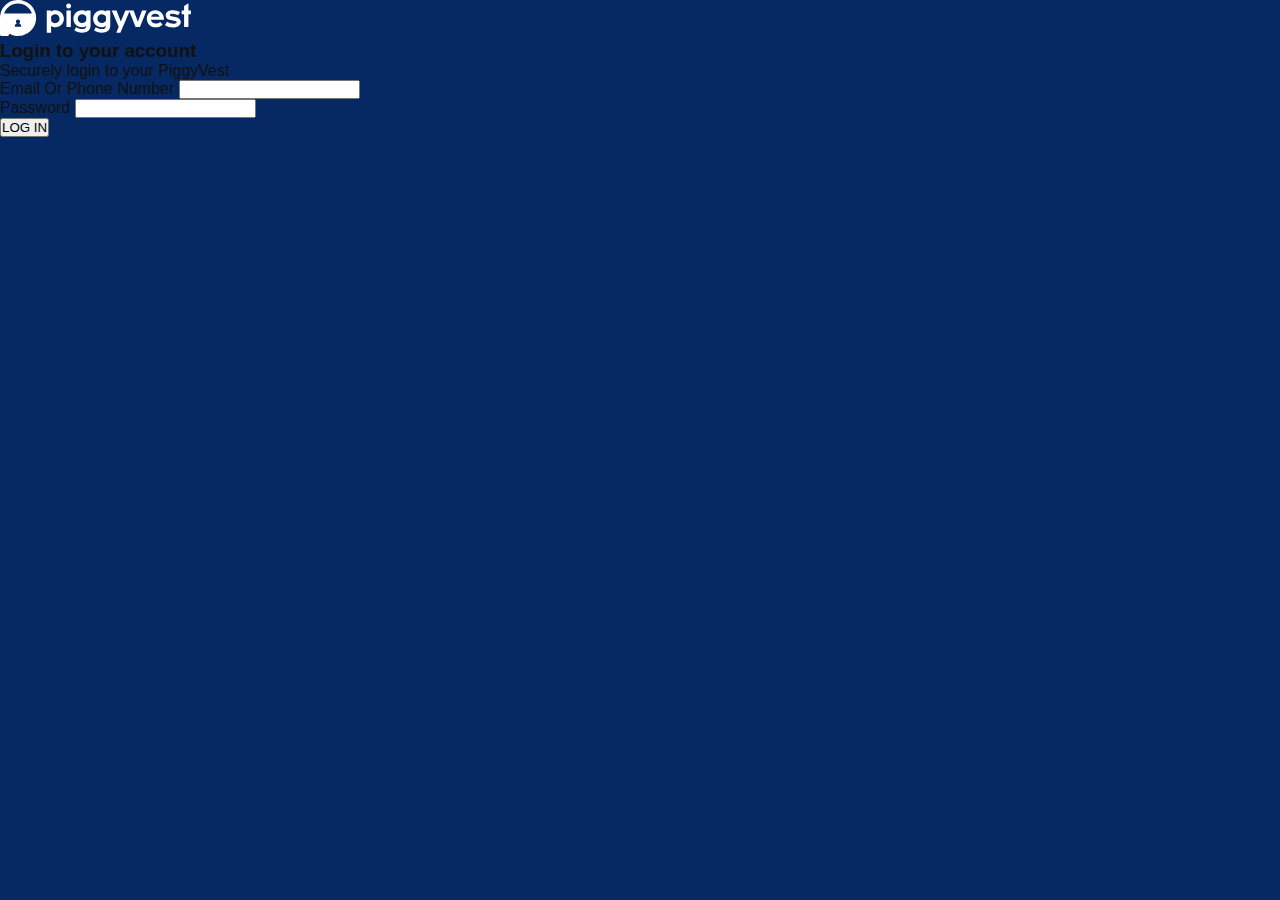
<file: login.html>
<!DOCTYPE html>
<html lang="en">
<head>
    <meta charset="UTF-8">
    <meta http-equiv="X-UA-Compatible" content="IE=edge">
    <meta name="viewport" content="width=device-width, initial-scale=1.0">
    <title>Piggyvest | Dashboard</title>
    <link rel="stylesheet" href="/css/styles.css" />
</head>
<body class="login-body">
    <section class="login-section">
        <div class="piggy-logo">
            <img src="/images/piggyvest-logo.0b78a8fa (1).svg" alt="">
        </div>
        <div>
            <div>
                <h3>Login to your account</h3>
            <p>Securely login to your PiggyVest</p>
            </div>
            <form action="post">
           <div>
            <label for="email or phonenumber">Email Or Phone Number</label>
            <input type="text" name="username" required>
           </div>
           <div>
            <label for="pswd">Password</label>
            <input type="password" required>
           </div>
          <div>
            <button type="submit">LOG IN</button>
          </div>
            </form>
        </div>
    </section>
</body>
</html>
<!--<img src="/images/download (2).png" alt="">
        <img src="/images/download (3).png" alt="">
        <img src="/images/download (4).png" alt="">
        <img src="/images/download (5).png" alt="">-->
</file>
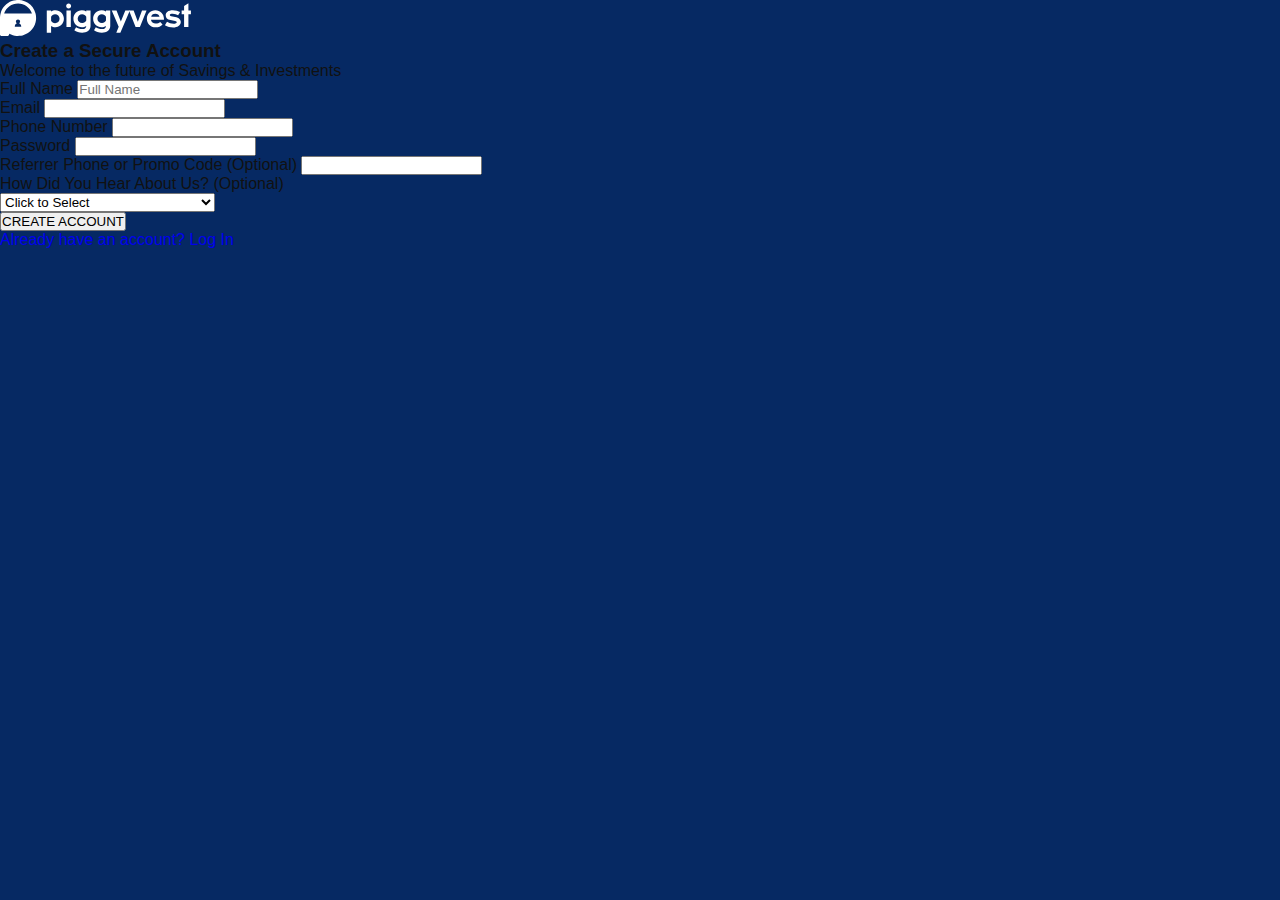
<file: register.html>
<!DOCTYPE html>
<html lang="en">
<head>
    <meta charset="UTF-8">
    <meta http-equiv="X-UA-Compatible" content="IE=edge">
    <meta name="viewport" content="width=device-width, initial-scale=1.0">
    <title>Piggyvest | Dashboard</title>
    <link rel="stylesheet" href="/css/styles.css" />
</head>
<body class="register-body">
    <section class="register-section">
        <div class="piggy-logo">
            <img src="/images/piggyvest-logo.0b78a8fa (1).svg" alt="">
        </div>
        <div>
            <div>
                <h3>Create a Secure Account</h3>
            <p>Welcome to the future of Savings & Investments</p>
            </div>
            <form action="post">
               <div>
                <label for="fullname">Full Name</label>
                <input type="text" name="fullname" placeholder="Full Name" required>
               </div>
            <div>
                <label for="email">Email</label>
            <input type="email" name="email" required>
            </div>
           <div>
            <label for="phonenumber">Phone Number</label>
            <input type="number" name="phonenumber" required>
           </div>
            <div>
                <label for="pswd">Password</label>
            <input type="password" required>
            </div>
            <div>
                <label for="code">Referrer Phone or Promo Code (Optional)</label>
            <input type="text" name="code">
            </div>
           <div>
            <p>How Did You Hear About Us? (Optional)</p>
            <select id="dropdown">
              <option disabled selected value>Click to Select</option>
              <option value="facebook">Facebook</option>
              <option value="twitter">Twitter</option>
              <option value="instagram">Instagram</option>
              <option value="family">Friend/Family/Coworker Referral</option>
              <option value="googleSearch">Google Search</option>
              <option value="googlePlay">Google Playstore</option>
              <option value="blog">Online blog</option>
              <option value="newspaper">Local Newspaper</option>
              <option value="event">At an Event</option>
              <option value="other">Other</option>
              </select>
           </div>
           <div> <button type="submit">CREATE ACCOUNT</button></div>
            </form>
        </div>
        <a href="/login.html">Already have an account? Log In</a>
    </section>
</body>
</html>
<!--<img src="/images/download (2).png" alt="">
        <img src="/images/download (3).png" alt="">
        <img src="/images/download (4).png" alt="">
        <img src="/images/download (5).png" alt="">-->
</file>
<file: css/styles.css>
* {
    margin: 0;
    padding: 0;
    box-sizing: border-box;
}
body {
    background-color: #fff;
    color: #353535;
    font-family: 'DM Sans', sans-serif;
    position: relative;
    overflow-x: hidden;
  }
  
  .bg {
    height: 700px;
    position: absolute;
    width: 100%;
    z-index: -1000;
} 
.gray {
  background: linear-gradient(90deg,#fff,#fff 66.5%,#f8f9fa 0,#f8f9fa 94.5%,#fff 0,#fff 0);
}
  nav {
    display: flex;
    height: 90px;
    width: 100%;
    align-items: center;
    justify-content: space-between;
    padding: 0 50px 0 80px;
    flex-wrap: wrap;
    top: 0;
    overflow: hidden;
  }
  .sticky {
    box-shadow: 0 0 5px 0 lightgray;
    position: fixed;
    top: 0;
    background-color: #fff;
    z-index: 1;
  }
  nav ul {
    display: flex;
    flex-wrap: wrap;
    list-style-type: none;
    width: 85%;
    margin: 0 0 0 -20px;
  }
  nav .logo{
    margin-left: -30px;
  }
  nav .logo img {
    width: 95%;
  }
  a {
    text-decoration: none;
  }
  li {
    list-style: none;
  }
  nav ul li {
    margin: 0 15px;
  }
  nav ul li a {
    color: #000;
    text-decoration: none;
    font-size: 1rem;
    font-weight: 500;
    padding: 0 10px;
    border-radius: 5px;
    transition: all 0.3s ease;
  }
 #nav-btn{
    display: flex;
    margin-left: 110px;
 }
 #nav-btn .login {
    padding: 17px 15px;
    border: 1px solid lightgray;
    border-radius: 10px;
    font-weight: 600;
    margin-left: 60px;
 }
 #nav-btn .login:hover {
    color: rgb(22, 87, 227);
    border: 1px solid rgb(22, 87, 227);
    transition: 1.5s;
 }
  #nav-btn .register{
    padding: 17px 25px;
    color: #fff;
    background-color: #111;
    border-radius: 10px;
    font-weight: 600;
    margin-left: -20px;
 }
 #nav-btn .register:hover {
    background-color:  rgb(22, 87, 227);
    transition: 1.5s;
 }
 nav ul ul {
    position: absolute;
    top: 70px;
    left: 160px;
    width: 350px;
    display: none;
    border-top: none;
    background-color: #fff;
    box-shadow: 0 5px 5px rgb(206, 206, 206);
    border-radius: 10px;
    transition: 2s;
}

nav ul li:hover > ul {
   display: grid;
  grid-template-columns: 1fr 1fr;
}
nav ul li:hover > ul a {
    text-align: center;
    display: block;
    padding: 10px 20px 15px;
    font-size: 0.875rem;
}
  nav .menu-btn i {
    color: #fff;
    font-size: 22px;
    cursor: pointer;
    display: none;
  }
  input[type="checkbox"] {
    display: none;
  }
  /* Hero-section*/
  .hero-section {
    margin: 100px 30px;
  }
  .hero-container {
   display: grid;
    grid-template-columns: 1fr 1fr;
    gap: 30px;
    margin: 0 20px;
  }
  .left-item {
    margin-top: 110px;
    width: 90%;
  }
  .left-item h1 {
    font-size: 4rem;
    line-height: 1.1;
    margin-bottom: 10px;
  }
  .left-item p {
    width: 95%;
    line-height: 1.5;
    margin-bottom: 40px;
  }
  .register {
    padding: 17px 25px;
    color: #fff;
    background-color: #111;
    border-radius: 10px;
    font-weight: 600;
  }
  .register:hover {
    background-color:  rgb(22, 87, 227);
    transition: 1.5s;
  }
  .download-btn {
    margin-top: 60px;
  }
  .download {
    padding: 15px;
    color: #000;
    background-color: #fff;
    border: 1px solid lightgray;
    border-radius: 10px;
    font-size: 0.875rem;
  }
  .download:last-child {
    margin-left: 1rem;
  }
  .hero-img {
    margin-left: 100px;
  }
  .rect {
    width: 85%;
  }
  .hero {
    position: absolute;
    width: 30%;
    margin-left: -430px;
    margin-top: 40px;
  }
  .card1, .card2 {
    width: 17%;
    position: absolute;
  }
  .card1 {
    margin-top: 170px;
    margin-left: -520px;
  }
  .card2 {
    margin-top: 430px;
    margin-left: -150px;
  }
  .cross, .circle, .dot {
    position: absolute;
  }
  .cross {
    margin-left: -470px;
  }
  .circle {
    margin-top: 180px;
    margin-left: -70px;
  }
 .dot {
  margin-left: -440px;
  margin-top: 380px;
 }
 /* Security section */
.security-section {
  margin: 200px 50px 150px;
}
.security-container {
  display: flex;
  flex-direction: row-reverse;
  gap: 20px;
  margin: 0 70px 0 0;
}
.security h2{
  font-size: 2.15rem;
  margin-bottom: 10px;
}
.security p {
  line-height: 1.8;
  margin-bottom: 30px;
}
.security a {
color: rgb(22, 87, 227);
font-size: 1.1rem;
font-weight: 500;
}
.security-img img {
  width: 30%;
  margin-left: 60%;
  margin-top: 20px;
}
/* Savings Section */
.savings-section {
  margin: 100px 0;
}
.savings-container {
   display: flex;
  flex-wrap: wrap;
  flex-direction: row; 
  justify-content: center;
  gap: 20px;
  margin: 30px 20px;
}
.start-saving {
  width: 320px;
  margin: 50px 0 0 -10px;
}
.start-saving h2 {
  font-size: 2.5rem;
  letter-spacing: -1px;
}
.start-saving p {
 font-size: 1.05rem;
 margin: 20px 0 70px;
 letter-spacing: 0.2px;
 line-height: 1.4;
 color: #353535;
}
.start-saving a {
   padding: 17px 25px;
    color: #fff;
    background-color: #111;
    border-radius: 10px;
    font-weight: 600;
}
.start-saving a:hover {
  background-color:  rgb(22, 87, 227);
  transition: 1.5s;
}
.savings {
  background-color: #f9f9f9;
  width: 350px;
 margin: 0 15px 20px;
 padding: 30px;
 border-radius: 15px;
}
.goal {
  margin-left: 380px !important;
}
.savings a {
  color: #353535;
}
.savings a h3 {
  color: #111;
  margin: 20px 0;
  font-size: 1.3rem;
}
.savings a p {
  font-size: 1.05rem;
  line-height: 1.6;
  letter-spacing: 0.2px;
  margin-bottom: 40px;
}
.piggy {
  margin-left: 50px;
}
.piggy p {
  padding-bottom: 28px;
}
.savings img {
  width: 20%;
}
.save{
 display: flex;
}
.save span {
padding-top: 5px;
margin-left: 10px;
font-size: 1.1rem;
font-weight: 500;
}
.save:hover {
  margin-left: 10px;
  transition: 0.3s ease;
}
/* Invest section */
.invest-section {
  margin: 150px 0;
}
.invest-container {
  display: flex;
  flex-direction: row-reverse;
  gap: 20px;
  margin: 0 60px;
}
.invest{
  margin: 70px 40px;
  width: 70%;
}
.tag {
  font-size: 1.1rem;
  font-weight: 600;
  padding: 10px 0;
  background-color: #f7f0ff;
  width: 35%;
  color: #7913E5;
  border-radius: 25px;
  margin-bottom: 30px;
  text-align: center;
}
.invest h2 {
  color: #111;
  font-size: 3.25rem;
  letter-spacing: -2px;
  margin-bottom: 30px;
}
.invest p {
  width: 80%;
  letter-spacing: 0.1px;
  line-height: 1.6;
  font-size: 1.05rem ;
  margin-bottom: 30px;
}
.invest a {
  font-size: 1.1rem;
  font-weight: 500;
  color: #7913E5;
}
.invest-img {
  width: 60%;
}
.invest-img img {
  width: 250px;
  margin-left: 180px;
  margin-top: -430px;
}
.invest-circle {
  position: relative;
  z-index: -1;
  margin: 150px 0 0 30px;
}
.invest-dot {
  position: absolute;
  margin-left: 130px;
  margin-top: 30px;
}
/* Saver section */
.saver-section {
  margin: 100px 0 20px;
}
.saver-container {
 display: flex;
  flex-direction: row;
  background-color: #0D60D8;
  color: #fff;
  height: 485px;
}
.saver {
  width: 80%;
  padding: 80px 60px;
}
.saver h2 {
  font-size: 3.25rem;
  width: 70%;
  letter-spacing: -1px;
  margin-bottom: 10px;
}
.saver p {
  width: 78%;
  line-height: 1.7;
  font-size: 1.15rem;
  margin-bottom: 50px;
}
.meet {
  display: flex;
}
.meet a {
 color: #fff;
 font-size: 1.1rem;
 font-weight: 600;
 margin: 7px 0 0 10px;
}
.saver-img {
width: 58%;
}
.saver-img img {
 width: 100%;
 background-size: cover;
}
/* Testimonial Section */
.testimonial-section {
  margin: 20px 0;
}
.testimonial-container {
  display: flex;
  flex-direction: row;
  gap: 20px;
}
.testimonial{
  width: 50%;
  margin-top: 150px;
  padding: 50px 30px;
}
.testimonial h3 {
 width: 65%;
 margin-bottom:20px;
  font-size: 2.25rem;
  letter-spacing: -0.3px;
  color: #111;
}
.testimonial p {
  width: 77%;
  margin-bottom: 40px;
  font-size: 1.1rem;
  line-height: 1.5;
}
/* Scrolling Testimonial */
.marquee {
    width: 40vw;
    height: 60vh;
    background-color: #fff;
    color: #353535;
    overflow: hidden;
    margin-left: 30px;
    margin-top: 150px;
    position: relative;
}

.marquee:before, .marquee:after {
  position: absolute;
  width: 80vh;
  height: 100%;
  content: "";
  z-index: 1;
}
.marquee:before {
  background: linear-gradient(#fff 5%, transparent 20%);
}
.marquee:after {
  background: linear-gradient( #fff 5%, transparent 20%);
}
.marquee-content{
  display: block;
  animation: scrolling 32s linear infinite;
}
@keyframes scrolling {
  0% {transform: translateY(0);}
  100% {transform: translateY(-139vh);}
}
  .box{
    width: 400px;
    height: auto;
    background-color: rgb(243, 243, 243);
    margin: 10px 0;
    padding: 20px;
    border-radius: 8px;
    margin-left: 30px;
    flex-shrink: 0;
  }
  .box h5 {
    font-size: 0.875rem;
    padding: 8px 0;
  }
  .box p {
    font-size: 0.875rem;
    letter-spacing: .2px;
    line-height: 1.4;
  }
  .box span {
    font-size: 0.65rem;
    margin-left: 160px;
  }
  /* Feature Section */
  .feature-section {
    margin: 100px 0;
    background-color: #f9f9f9;
    color: #111;
    height: 150px;
  }
  .feature-container {
    display: flex;
    flex-direction: row;
    gap: 200px;
    justify-content: center;
    align-items: center;
    padding-top: 50px;
  }
  .feature h3 {
    font-size: 2.25rem;
    letter-spacing: -1px;
  }
  .feature-img {
    display: flex;
    flex-direction: row;
    gap: 30px;
  }
  .feature-img img {
    width: 190px;
  }
  .feature1 {
    width: 150px !important;
  }
  /* Footer */
  footer {
    padding: 20px 40px;
  }
  footer h6 {
    color: #111;
    font-size: 0.900rem;
    margin-bottom: 10px;
  }
  footer a {
    color: #353535;
    font-size: 0.775rem;
    font-weight: 500;
    cursor: pointer;
  }
  .link-container {
    display: flex;
  flex-direction: row;
  gap: 100px;
  justify-content: center;
  }
  .products, .company , .legal {
    width: 50%;
  }
  .products li, .company li, .legal li{
   margin-bottom: 10px;
  }
  .social-container {
    width: 100%;
    text-align: right;;
  }
  .social-icons {
    margin-bottom: 20px;
  }
  .address p{
    font-size: 0.775rem;
    font-weight: 500;
    line-height: 1.5;
    margin-bottom: 15px;
  }
  .copyright-container {
    margin: 80px auto 40px;
    text-align: center;
    width: 55%;
  }
  .copyright-container p {
    font-size: 0.75rem;
    font-weight: 500;
    line-height: 1.7;
    margin-bottom: 20px;
  }
  /* Mobile Devices */
@media (max-width: 600px) {
  .bg {
    display: none;
  }
    nav .logo {
      margin-left: -50px;
      width: 65%;
    }
    nav .menu-btn i {
      display: block;
      color: #000;
    }
    #click:checked ~ .menu-btn i:before {
      content: "\f00d";
    }
    nav ul {
      position: fixed;
      top: 80px;
      right: -100%;
      background: #fff;
      height: 100vh;
      width: 100%;
      text-align: center;
      display: block;
      transition: all 0.3s ease;
      z-index: 1;
    }
  
    #click:checked ~ ul {
      right: 0;
    }
    nav ul li {
      width: 100%;
      margin: 40px 0;
    }
    #nav-btn {
        display: block;
        width: 80%;
      margin: 0 auto;
    }
    #nav-btn .login {
        margin: 0;
    }
    #nav-btn .register {
        margin: 0;
    }
    nav ul li a {
      width: 100%;
      margin-right: -100%;
      display: block;
      font-size: 0.975rem;
    }
    #click:checked ~ ul li a {
      margin-right: 0;
    }
    nav ul ul {
        width: 350px;
        left: 40px;
        height: auto;
    }
    nav ul li:hover > ul {
        display: grid;
        grid-template-columns: 1fr 1fr; 
    }
    nav ul li:hover > ul a {
      flex: 0 0 0;
      padding: 5px 20px 10px;
  }
  /*Hero section*/
  .hero-section {
    margin: 50px 20px;
  }
  .hero-container {
    display: flex;
    flex-direction: column;
    justify-content: center;
    text-align: center;
  }
  .left-item {
    margin-top: 50px;
    width: 100%;
  }
  .left-item h1 {
    font-size: 2.875rem;
    width: 100%;
  }
  .left-item p {
    width: 100%;
  }
  .download-btn {
    display: flex;
    flex-direction: column;
    gap: 20px;
    justify-content: center;
    margin: 60px 30px;
  }
  .download {
    padding: 15px 8px;
    width: 80%;
    margin-left: 10%;
  }
  .download:last-child {
    margin-left: 10%;
  }
  .hero-img {
    display: flex;
    justify-content: center;
    margin-left: 0;
  }
  .rect {
    width: 90%;
    height: auto;
    margin-left: 3.75rem;
  }
  .hero {
    margin-left: -1.875rem;
    margin-top: 20px;
    width: 70%;
  }
  .card1 {
    margin-left: -200px;
    margin-top: 140px;
    width: 55%;
  }
  .card2 {
    margin-left: 110px;
    margin-top: 350px;
    width: 55%;
  }
  .cross{
    margin-left: -240px;
    margin-top: 0;
  }
  .circle {
    margin-left: 250px;
    margin-top: 140px; 
  }
  .dot {
    margin-left: -280px;
    margin-top: 280px;
  }
  /* Security section */
  .security-section {
    margin: 150px 30px 100px;
  }
  .security-container {
    display: flex;
    flex-direction: column-reverse;
    justify-content: center;
    margin: 0;
  }
  .security {
    text-align: center;
  }
  .security h2 {
    font-size: 1.875rem;
  }
  .security-img img {
    margin-left: 35%;
    margin-top: 0;
  }
  /*Savings section*/
  .savings-container {
    display: flex;
    flex-direction: column;
    justify-content: center;
    align-items: center;
    margin: 0;
    text-align: center;
  }
  .start-saving h2 {
    font-size: 1.75rem;
  }
  .savings {
    margin: 0;
    padding: 30px 20px;
  }
  .piggy {
    margin: 50px 0 0;
  }
  .goal {
    margin: 0 !important;
  }
  .save{
    display: flex;
    justify-content: center;
  }
  /*Invest section */
  .invest-container {
    display: flex;
    flex-direction: column-reverse;
    justify-content: center;
    margin: 0 20px;
  }
  .invest {
    margin: 70px 0;
    width: 100%;
    text-align: center;
  }
  .tag {
    width: 60%;
    margin-left: 20%;
  }
  .invest h2 {
    font-size: 2rem;
    color: #111;
    margin-bottom: 20px;
  }
  .invest p {
    width: 100%;
  }
  .invest-img {
    width: 100%;
  }
  .invest-img img {
    margin-left: 15%;
  }
  .invest-circle {
   margin-left: 0;
  }
  .invest-dot {
    display: none;
  }
  /* Saver section */
  .saver-container {
    display: flex;
    flex-direction: column;
  }
  .saver {
    width: 100%;
    padding: 70px 20px;
    text-align: center;
  }
  .saver h2 {
    font-size: 2rem;
    width: 100%;
  }
  .saver p {
    width: 100%;
    font-size: 0.975rem;
  }
  .meet {
    justify-content: center;
    text-align: center;
  }
  .saver-img {
    width: 100%;
  }
  .saver-img img {
    width: 100%;
    height: auto;
  }
  .testimonial-section {
    margin: 250px 0 100px;
  }
  .testimonial-container {
    display: flex;
    flex-direction: column-reverse;
  }
  .testimonial {
    width: 100%;
    text-align: center;
  }
  .testimonial h3 {
    width: 100%;
    font-size: 1.5rem;
  }
  .testimonial p {
    width: 100%;
    font-size: 0.875rem;
  }
  .marquee {
    width: 100%;
    margin-left: -3%;
    margin-top: 0;
  }
  .box {
    width: 90%;
  }
  /* Feature Section */
  .feature-section {
    height: 350px;
  }
  .feature-container {
    display: flex;
    flex-direction: column;
    gap: 30px;
  }
  .feature h3 {
    font-size: 1.75rem;
  }
  .feature-img {
    display: flex;
    flex-direction: column;
    justify-content: center;
    align-items: center;
  }
  /* Footer */
  footer {
    padding: 20px;
  }
  .link-container {
    display: flex;
 flex-wrap: wrap;
    gap: 0;
  }
  .footer-logo {
    width: 100%;
  }
  .footer-logo img{
    width: 45% ;
    margin: 20px 0;
  }
  .legal {
    margin-top: 30px;
    margin-left: -48% !important;
  }
  .social-container {
    text-align: left;
    margin-top: 30px;
  }
  .copyright-container {
    width: 100%;
    margin: 40px auto;
  }
}
@media (min-width: 390px) and (max-width: 640px) {
   /*Hero section*/
   .hero-section {
    margin: 50px 20px;
  }
  .hero-container {
    display: flex;
    flex-direction: column;
    justify-content: center;
    text-align: center;
  }
  .left-item {
    margin-top: 50px;
    width: 100%;
  }
  .left-item h1 {
    font-size: 2.875rem;
    width: 100%;
  }
  .left-item p {
    width: 100%;
  }
  .download-btn {
    display: flex;
    flex-direction: column;
    gap: 20px;
    justify-content: center;
    margin: 60px 30px;
  }
  .download {
    padding: 15px 8px;
    width: 80%;
    margin-left: 10%;
  }
  .download:last-child {
    margin-left: 10%;
  }
  .hero-img {
    display: flex;
    justify-content: center;
    margin-left: 0;
  }
  .rect {
    width: 80%;
   height: auto;
    margin-left: 3.75rem;
  }
  .hero {
    margin-left: -1.875rem;
    margin-top: 7%;
    width: 65%;
  }
.card1 {
    width: 35%;
  }
  .card2 {
    width: 35%;
    margin-top: 300px;
  }
  .cross{
    margin-top: 0;
  } 
  .circle {
  /*  margin-left: 250px;
    margin-top: 140px; */
   display: none;
  }
}

/* Tablet Devices */
@media (min-width: 641px) and (max-width: 979px) {
  .bg {
    display: none;
  }
    nav .logo {
      margin-left: -50px;
      width: 30%;
    }
    nav .menu-btn i {
      display: block;
      color: #000;
    }
    #click:checked ~ .menu-btn i:before {
      content: "\f00d";
    }
    nav ul {
      position: fixed;
      top: 80px;
      right: -100%;
      background: #fff;
      height: 100vh;
      width: 100%;
      text-align: center;
      display: block;
      transition: all 0.3s ease;
      z-index: 1;
    }
  
    #click:checked ~ ul {
      right: 0;
    }
    nav ul li {
      width: 100%;
      margin: 40px 0;
    }
    #nav-btn {
        display: block;
        width: 50%;
      margin: 0 auto;
    }
    #nav-btn .login {
        margin: 0;
    }
    #nav-btn .register {
        margin: 0;
    }
    nav ul li a {
      width: 100%;
      margin-right: -100%;
      display: block;
      font-size: 0.975rem;
    }
    #click:checked ~ #order ul li a {
      margin-right: 0;
    }
    nav ul ul {
        width: 350px;
        left: 40px;
        height: auto;
    }
    nav ul li:hover > ul {
        display: grid;
        grid-template-columns: 1fr 1fr; 
    }
    nav ul li:hover > ul a {
      flex: 0 0 0;
      padding: 5px 20px 10px;
  }
  /*Hero section*/
  .hero-section {
    margin: 50px 20px;
  }
  .hero-container {
    display: flex;
    flex-direction: column;
    justify-content: center;
    text-align: center;
  }
  .left-item {
    margin-top: 50px;
    width: 100%;
    text-align: center;
  }
  .left-item h1 {
    font-size: 3.5rem;
    width: 80%;
    margin-left: 12%;
  }
  .left-item p {
    width: 75%;
    margin-left: 15%;
  }
  .download-btn {
    margin-bottom: 50px;
  }
  .hero-img {
    display: flex;
    justify-content: center;
    margin-left: 0;
  }
  .rect {
    width: 55%;
  }
  .hero {
   margin-left: -4.35rem;
    width: 50%;
  }
  .card1 {
    margin-left: -420px;
    margin-top: 180px;
    width: 30%;
  }
  .card2 {
    margin-left: 250px;
    width: 30%;
  }
  .cross{
   margin-left: -450px;
  }
  .circle {
    margin-left: 240px;
    margin-top: 180px;
  }
  /* Security section */
  .security-section {
    margin: 150px 30px 100px;
  }
  .security-container {
    display: flex;
    flex-direction: column-reverse;
    justify-content: center;
    margin: 0;
  }
  .security {
    text-align: center;
  }
  .security h2 {
    font-size: 1.875rem;
  }
  .security-img img {
    margin-left: 40%;
    margin-top: 0;
    width: 20%;
  }
  /*Savings section*/
  .savings-container {
    display: flex;
    flex-wrap: wrap;
    justify-content: center;
    align-items: center;
    margin: 0;
    text-align: center;
  }
  .start-saving {
    width: 100%;
    text-align: center;
    margin: 40px 0;
  }
  .start-saving h2 {
    font-size: 2rem;
    width: 30%;
    margin-left: 35%;
  }
  .start-saving p {
    width: 40%;
    margin-left: 30%;
  }
  .savings {
    margin: 0;
    padding: 30px 20px;
  }
  .piggy {
    margin: 50px 0 0;
  }
  .goal {
    margin: 0 !important;
  }
  .save{
    display: flex;
    justify-content: center;
  }
  /*Invest section */
  .invest-container {
    display: flex;
    flex-direction: column-reverse;
    justify-content: center;
    margin: 0 20px;
  }
  .invest {
    margin: 70px 0 0;
    width: 100%;
    text-align: center;
  }
  .tag {
   margin-left: 33%;
  }
  .invest h2 {
    font-size: 2.5rem;
    color: #111;
    width: 50%;
    margin-left: 25%;
    margin-bottom: 20px;
  }
  .invest p {
    width: 62%;
    margin-left: 20%;
  }
  .invest-img {
    width: 100%;
  }
  .invest-img img {
   width: 50%;
   margin-top: 0;
   margin-left: 25%;
  }
  .invest-circle {
   display: none;
  }
  .invest-dot {
    display: none;
  }
  /* Saver section */
  .saver-section {
    margin: 70px 0 20px;
  }
  .saver-container {
    display: flex;
    flex-direction: column;
  }
  .saver {
    width: 100%;
    padding: 70px 20px;
    text-align: center;
  }
  .saver h2 {
    font-size: 2.5rem;
    width: 70%;
    margin-left: 15%;
  }
  .saver p {
    width: 59%;
    font-size: 0.975rem;
    margin-left: 20%;
  }
  .meet {
    justify-content: center;
    text-align: center;
  }
  .saver-img {
    width: 100%;
  }
  .saver-img img {
    width: 100%;
    height: auto;
  }
  .testimonial-section {
    margin: 600px 0 100px;
  }
  .testimonial-container {
    display: flex;
    flex-direction: column-reverse;
  }
  .testimonial {
    width: 100%;
    text-align: center;
  }
  .testimonial h3 {
    width: 100%;
    font-size: 1.5rem;
  }
  .testimonial p {
    width: 50%;
    font-size: 0.875rem;
    margin-left: 25%;
  }
  .marquee {
    width: 70%;
    margin-left: 14%;
    margin-top: 0;
  }
  .box {
    width: 90%;
  }
  /* Feature Section */
  .feature-section {
    height: 250px;
  }
  .feature-container {
    display: flex;
    flex-direction: column;
    gap: 30px;
  }
  .feature h3 {
    font-size: 1.875rem;
    margin-top: 20px;
  }
  .feature-img {
    display: flex;
    justify-content: center;
    align-items: center;
    margin-top: 20px;
  }
  /* Footer */
  footer {
    padding: 20px;
  }
  .link-container {
    display: flex;
 flex-wrap: wrap;
    gap: 0;
  }
  .footer-logo {
    width: 100%;
  }
  .footer-logo img{
    width: 25% ;
    margin: 20px 0;
  }
  .legal {
    margin-top: 30px;
    margin-left: -48% !important;
  }
  .social-container {
    text-align: left;
    margin-top: 30px;
  }
  .copyright-container {
    width: 100%;
    margin: 40px auto;
  }
}

/* Login Page */
.login-section {
  background-color: #062963;
  color: #111;
  height: 100vh;
  width: 100%;
  position: relative;
}
/* Register Page */
.register-section {
  background-color: #062963;
  color: #111;
  height: 100vh;
  width: 100%;
  position: relative;
}
</file>
